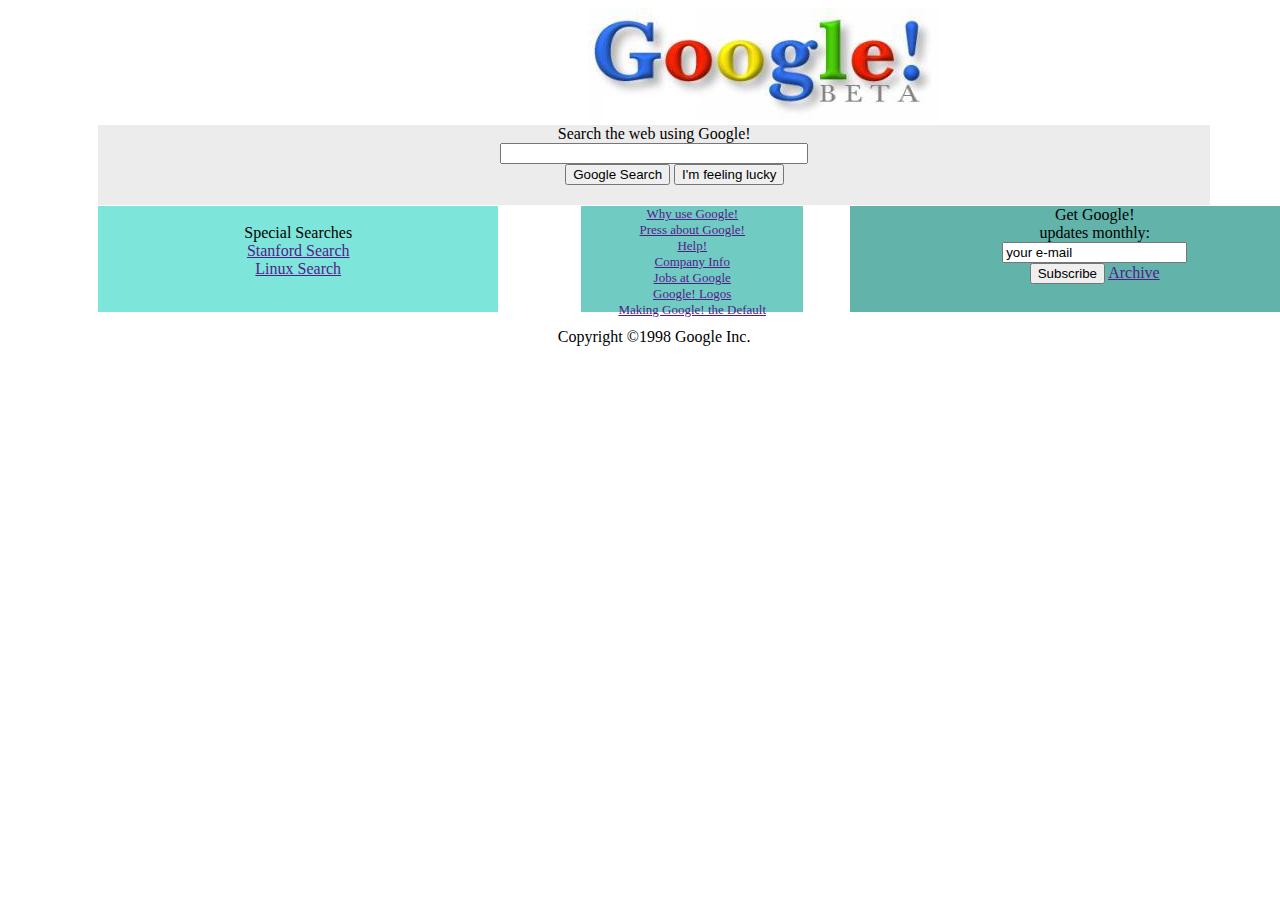
<file: Google/index.html>
<!DOCTYPE html>
<html lang="en">
<head>
    <meta charset="UTF-8">
    <meta http-equiv="X-UA-Compatible" content="IE=edge">
    <meta name="viewport" content="width=device-width, initial-scale=1.0">
    <title>Google!</title>
</head>
<body>
    <!-- Yalnızca HTML kullanarak tasarlamaya çalışıyoruz -->
    <header style="margin-left: 580px;"><!-- Google img'sini manuel ortaladım. neden auto çalışmadı?-->
        <img src="google.jpg" alt="">
    </header>
    
    <!-- Search bar olusturduk-->
    <nav style="width: 88%; height: 80px; background-color:rgb(236, 236, 236); margin-left: 90px;">
        <!--margini sıfırlayarak kutuların arasını kapadık-->
        <p style="text-align: center; margin: 0px 0px;">Search the web using Google!</p><!--search bar -->

        <!--w3Schools dökümanlarından input type="text" ile search bar oluşturmayı öğrendik-->
        <div style="text-align: center ;"><!--text align ile sadece text alignlanmıyormuş-->
        <input type="text" style="width: 300px;">
        </div>
        <!-- butonlar oluşturuldu
        margin ile ortaya getirildi
        -->
        <button style="margin-left: 42%;">
            Google Search
        </button>
        <button >
            I'm feeling lucky
        </button>
    </nav>

    <!-- ALT KISIM -->
    <section style="width: 88%; height: 106px; margin-left: 90px; margin-top: 1px;">

        <div style="width: 36%; background-color:#7EE5DA; height: 100%; text-align: center;">
            <br>
            <p style="margin:0px;">Special Searches</p>
            <p style="margin:0px"><a href="">Stanford Search</a></p>
            <p style="margin:0px"><a href="">Linux Search</a></p>
        </div>
        
        <div style="width: 20%; background-color: #70CCC2; height: 100%; margin-left: 483px; margin-top: -119px; font-size: small; text-align: center;">
            <p style="margin-bottom: 0px;"><a href="">Why use Google!</a></p>
            <p style="margin: 0px;"><a href="">Press about Google!</a></p>
            <p style="margin: 0px;"><a href="">Help!</a></p>
            <p style="margin: 0px;"><a href="">Company Info</a></p>
            <p style="margin: 0px;"><a href="">Jobs at Google</a></p>
            <p style="margin: 0px;"><a href="">Google! Logos</a></p>
            <p style="margin: 0px;"><a href="">Making Google! the Default</a></p>
        </div>

        <div style="width: 44%; background-color: #62B3AA; height: 100%; margin-left: 752px; margin-top: -122px; text-align: center; ">
            <p style="margin-bottom: 0px;">Get Google!</p>
            <p style="margin: 0px;">updates monthly:</p>
            <input type="text" value="your e-mail">
            <br>
            <button>Subscribe</button>
            <a href="">Archive</a>
        </div>

        <p style="text-align: center;">Copyright ©1998 Google Inc.</p>
    </section>
</body>
</html>
</file>
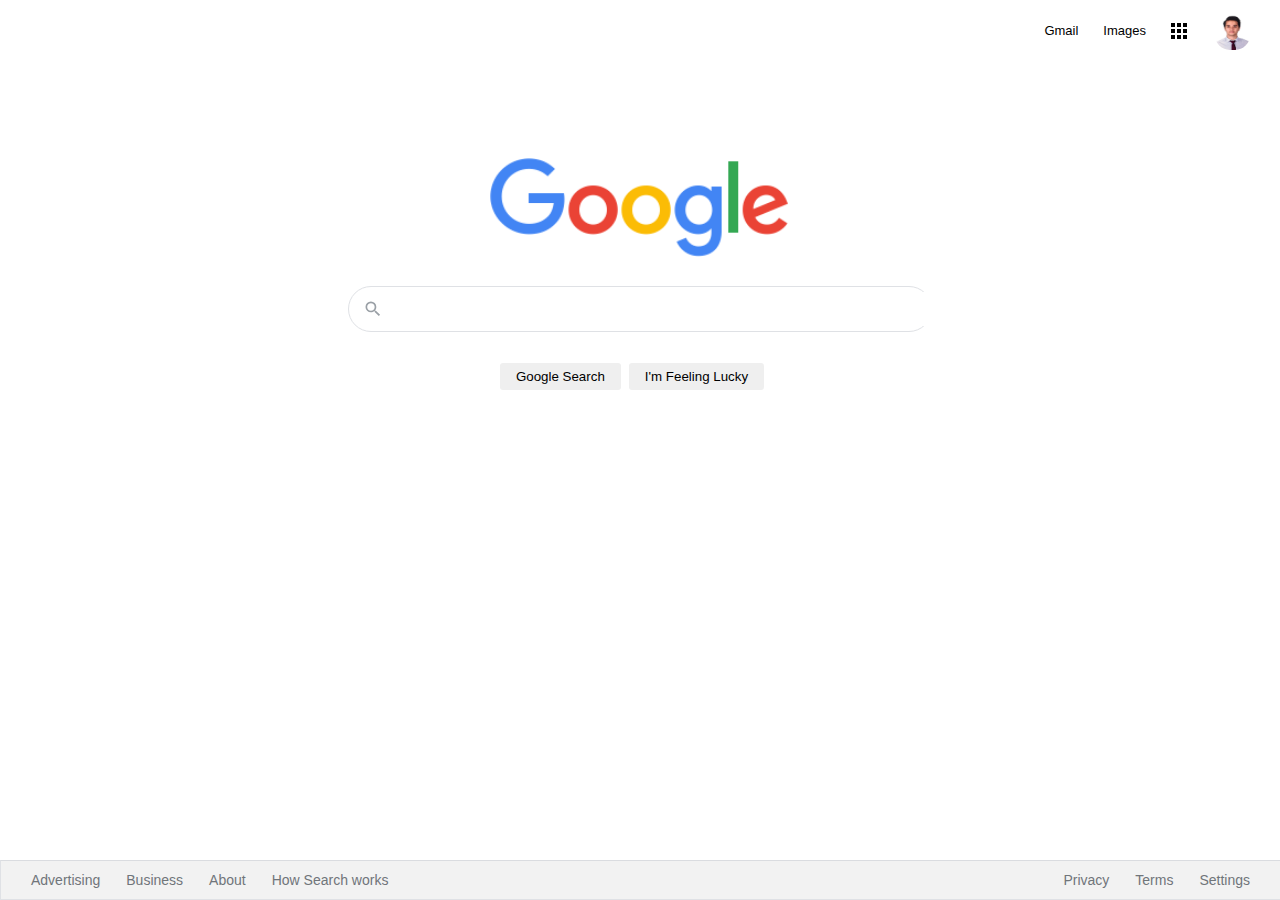
<file: google_homepage/index.html>
<!DOCTYPE html>
<html lang="tr">
  <head>
    <meta charset="UTF-8" />
    <meta name="viewport" content="width=device-width, initial-scale=1.0" />
    <link rel="stylesheet" href="css/style.css" /><!--klasör yolu düzeltildi (google_homepage içinde olduğu için hem css hem html, dosya yolunda yazılmaması gerekiyor)-->
    <title>Google</title>
  </head>
  <body>
    <div class="panel">
      <nav>
        <ul class="header">
          <li class="pic headerli">
            <a href="https://www.github.com/mnsrfndk" target="_blank"
              ><img
                src="assets/son.jpg"
                alt=""
                style="margin-right: 1px; width: 35px; height: 35px; border-radius: 15px;"
            /></a><!-- fotoğraf boyutu ayarlandı ve border-radius ile yuvarlak görünüm elde edildi fotoda -->
          </li>
          <li style="margin: 8px" class="headerli">
            <a href="https://www.google.com.tr/intl/en/about/products?tab=wh"
              ><img src="assets/appsbutton.svg" alt="" style="width: 16px; height: 16px; margin-right: 3px;"></a
            >
          </li>
          <li style="margin: 8px; margin-left: -2px;" class="headerli">
            <a
              href="https://www.google.com.tr/imghp?hl=en&tab=wi&authuser=0&ogbl"
              >Images</a
            >
          </li>
          <li style="margin: 8px" class="headerli">
            <a href="https://mail.google.com/mail/?tab=wm&authuser=0&ogbl"
              >Gmail</a
            >
          </li>
        </ul>
      </nav>
      <div class="container">
        <img
          src="assets/logo.png"
          width="300px"
          alt=""
        />
      </div>
      <div class="search-area">
        <div class="search">
          <div class="search-img">
            <span>
              <svg
                focusable="false"
                xmlns="http://www.w3.org/2000/svg"
                viewBox="0 0 24 24"
              >
                <path
                  d="M15.5 14h-.79l-.28-.27A6.471 6.471 0 0 0 16 9.5 6.5 6.5 0 1 0 9.5 16c1.61 0 3.09-.59 4.23-1.57l.27.28v.79l5 4.99L20.49 19l-4.99-5zm-6 0C7.01 14 5 11.99 5 9.5S7.01 5 9.5 5 14 7.01 14 9.5 11.99 14 9.5 14z"
                ></path>
              </svg>
            </span>
          </div>
          <div class="input-enter">
            <div class="input-area">
              <input
                type="text"
                class="input" 
                maxlength="2048"
                autofocus="true"
                size="56"
              />
            </div>
          </div>
        </div>
        <a href=""><img style="width: 60%; margin-top:6px" src="assets/voicelogo.png" alt=""></a>
      </div>

      

      <div class="buttons">
        <a href=""
          ><button class="googlesearch">Google Search</button></a
        >
        <a href=""
          ><button class="feelinglucky">I'm Feeling Lucky</button></a
        >
      </div>
    </div>

    <nav>
      <ul class="footer">
        <li class="footerli">
          <a
            href="https://www.google.com/intl/en_tr/ads/?subid=ww-ww-et-g-awa-a-g_hpafoot1_1!o2&utm_source=google.com&utm_medium=referral&utm_campaign=google_hpafooter&fg=1"
            >Advertising</a
          >
        </li>
        <li class="footerli">
          <a
            href="https://www.google.com/services/?subid=ww-ww-et-g-awa-a-g_hpbfoot1_1!o2&utm_source=google.com&utm_medium=referral&utm_campaign=google_hpbfooter&fg=1"
            >Business</a
          >
        </li>
        <li class="footerli">
          <a
            href="https://about.google/?utm_source=google-TR&utm_medium=referral&utm_campaign=hp-footer&fg=1"
            >About</a
          >
        </li>
        <li class="footerli">
          <a href="https://google.com/search/howsearchworks/?fg=1"
            >How Search works</a
          >
        </li>

        <li class="footerli" style="float: right; margin-right: 35px">
          <a href="https://www.google.com/preferences?hl=en">Settings</a>
        </li>

        <li class="footerli" style="float: right">
          <a href="https://policies.google.com/terms?hl=en-TR&fg=1">Terms</a>
        </li>

        <li class="footerli" style="float: right">
          <a href="https://policies.google.com/privacy?hl=en-TR&fg=1">Privacy</a>
        </li>
      </ul>
    </nav>
  </body>
</html>
</file>
<file: google_homepage/css/style.css>
.header {
  list-style-type: none;
  margin: 10px;
  overflow: hidden;
  margin-right: 16px;
  font-family: arial,sans-serif;
  font-size: 13px;
}

/* buttons class'ını ekledik ve butonları ortaladık */
.buttons {
  text-align: center;
  margin-top: 20px;
  margin-right: 20px;
}


.headerli a {
  display: block;
  color: black;
  text-align: center;
  padding: 5px 5px;
  text-decoration: none;
  float: right; /* nav bar'ı hem sağa çektik hem yan yana dizdik */
  padding-left: 20px;
}


.headerli a:hover {
  text-decoration: underline;
}

.container {
  text-align: center;
  margin: 100px;
}

.search-area {
  background: #fff;
  display: flex;
  border: 1px solid #dfe1e5;
  box-shadow: none;
  z-index: 3;
  height: 44px;
  margin: 0 auto;
  margin-top: -77px;
  width: 582px;
  border-radius: 25px;
}

.search-area:hover {
box-shadow: 0 2px 3px 0 rgba(0,0,0,0.24), 0 2px 5px 0 rgba(0,0,0,0.19);
}

.search {
  flex: 1;
  display: flex;
  padding: 5px 8px 0 16px;
  padding-left: 14px;
}

.search-img {
  display: flex;
  align-items: center;
  padding-right: 13px;
  margin-top: -5px;
}

.search-img span {
  color: #9aa0a6;
  height: 20px;
  width: 20px;
  margin-top: 0px;
  display: inline-block;
  fill: currentColor;
  line-height: 24px;
  position: relative;
}

.input-enter {
  display: flex;
  flex: 1;
  flex-wrap: wrap;
}

.input-area {
  color: transparent;
  flex: 100%;
  white-space: pre;
  font: 16px arial, sans-serif;
  line-height: 34px;
  height: 34px !important;
  display: block;

}

.input {
  margin: 0;
  padding: 0;
  color: rgba(0, 0, 0, 0.87);
  word-wrap: break-word;
  outline: none;
  display: flex;
  flex: 100%;
  margin-top: -68px;
  font: 16px arial, sans-serif;
  line-height: 34px;
  height: 34px !important;
  text-rendering: auto;
  letter-spacing: normal;
  word-spacing: normal;
  text-transform: none;
  text-indent: 0px;
  text-shadow: none;
  text-align: start;
  appearance: textfield;
  cursor: text;
  border: none; /* input kısmındaki çerçeveyi kaldırdık */
}

.googlesearch {
  margin: 11px 4px;
  padding: 0 16px;
  line-height: 27px;
  min-width: 54px;
  text-align: center;
  cursor: pointer;
  user-select: none;
  border: none;
  border-radius: 3px;
  
  /* borderlar kaldırıldı */
}
.googlesearch:hover {
  box-shadow: 0 1px 3px rgb(23 23 23 / 24%);
  background-color: #303134;
  border: 1px solid #5f6368;
  color: #e8eaed;
}

.feelinglucky {
  padding: 0 16px;
  line-height: 27px;
  min-width: 54px;
  text-align: center;
  cursor: pointer;
  user-select: none;
  border: none;
  border-radius: 3px;
  
}

.feelinglucky:hover {
  box-shadow: 0 1px 3px rgb(23 23 23 / 24%);
  background-color: #303134;
  border: 1px solid #5f6368;
  color: #e8eaed;
}

.footer {
  margin: 0;
  padding: 0;
  overflow: hidden;
  border: 1px solid #dfe1e5;
  border-top: 1px solid #dadce0;
  position: fixed;
  bottom: 0;
  width: 100%;
  margin-left: -8px;
  line-height: 10px;
  list-style: none;
  background-color:#f2f2f2;;
}

.footerli {
  float: left;
}

.footerli a {
  display: block;
  color: #70757a;
  text-align: center;
  padding: 14px 16px;
  text-decoration: none;
  font-family: arial, sans-serif;
  font-size: 14px;
  margin-left: 14px;
  margin-right: -20px;
}

.footerli a:hover {
  text-decoration: underline;
}
</file>
